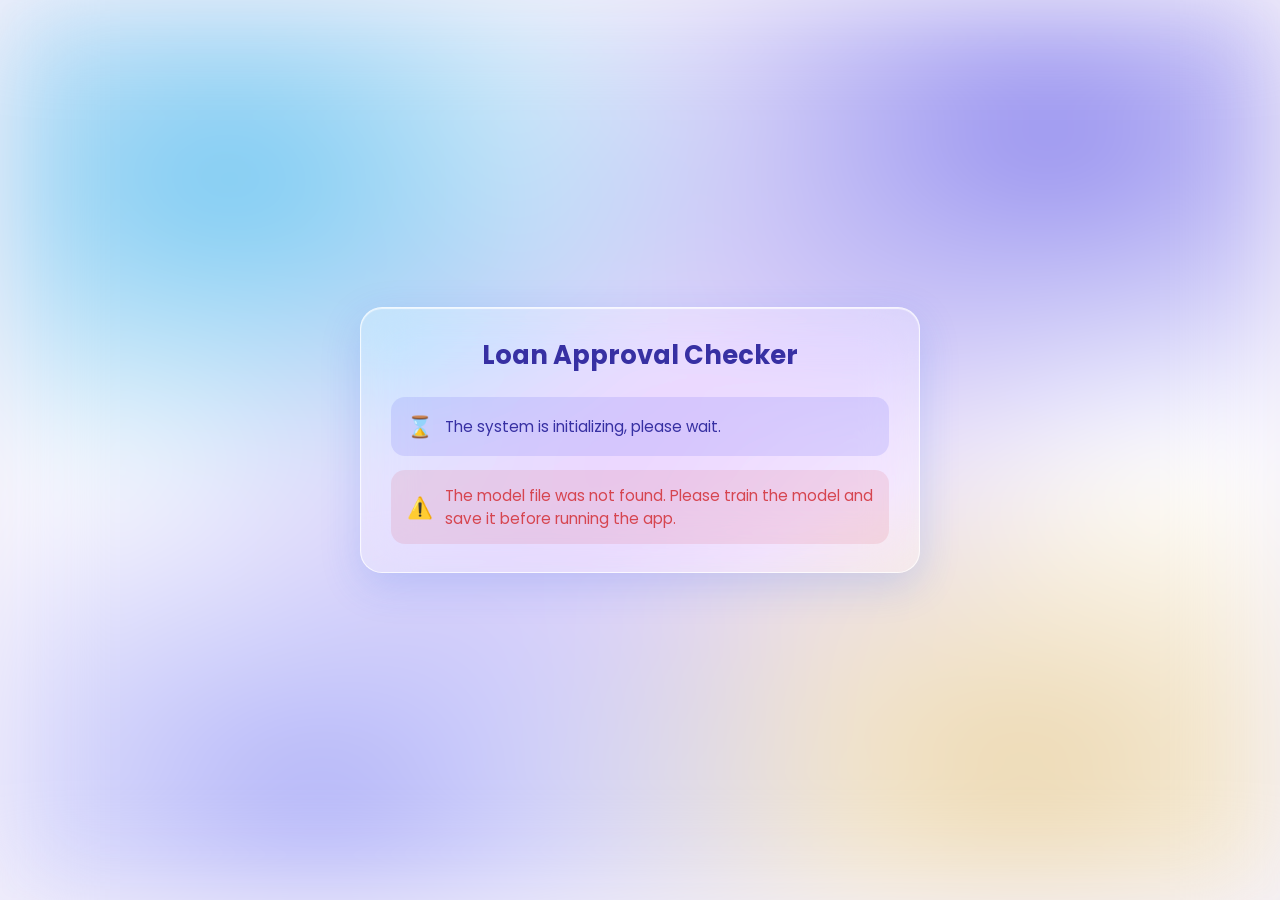
<file: templates/model_missing.html>
<!doctype html>
<html lang="en">
<head>
<meta charset="utf-8">
<meta name="viewport" content="width=device-width, initial-scale=1">
<title>Loan Approval Prediction</title>
<link rel="preconnect" href="https://fonts.googleapis.com">
<link rel="preconnect" href="https://fonts.gstatic.com" crossorigin>
<link href="https://fonts.googleapis.com/css2?family=Poppins:wght@400;500;600;700&family=Assistant:wght@400;500;600;700&display=swap" rel="stylesheet">
<link rel="stylesheet" href="/static/css/style.css">
</head>
<body>

<div class="status-shell">
  <div class="glass-card status-card">
    <h1>Loan Approval Checker</h1>
    <div class="status-box status-info">
      <span class="status-icon">&#8987;</span>
      <span>The system is initializing, please wait.</span>
    </div>
    <div class="status-box status-warn">
      <span class="status-icon">&#9888;&#65039;</span>
      <span>The model file was not found. Please train the model and save it before running the app.</span>
    </div>
  </div>
</div>

</body>
</html>
</file>
<file: static/css/style.css>
:root {
  --glass-bg: rgba(255, 255, 255, 0.28);
  --glass-border: rgba(255, 255, 255, 0.75);
  --glass-shadow: 0 12px 40px rgba(37, 99, 235, 0.18);
  --accent: #6366f1;
  --accent-dark: #3730a3;
  --accent-soft: rgba(99, 102, 241, 0.16);
  --gold: #d8ae5e;
  --pink: #7c3aed;
  --blue: #0ea5e9;
  --text-main: #2e2540;
  --text-muted: #6b6480;
  --danger: #d64550;
  --success: #1f9d55;
  --input-bg: rgba(255, 255, 255, 0.55);
  --radius-lg: 22px;
  --radius-md: 14px;
  --glass-blur: blur(26px) saturate(180%);
}

* { box-sizing: border-box; }

html, body { height: 100%; }

body {
  margin: 0;
  min-height: 100vh;
  font-family: 'Poppins', 'Assistant', sans-serif;
  color: var(--text-main);
  background: #f5f1fb;
  position: relative;
  overflow-x: hidden;
}

/* Liquid, colorful blobs behind everything - glass only reads as "glass"
   when there's something vivid underneath for it to blur and refract. */
body::before {
  content: '';
  position: fixed;
  inset: 0;
  z-index: -1;
  background:
    radial-gradient(55% 50% at 18% 20%, rgba(14, 165, 233, 0.55), transparent 72%),
    radial-gradient(58% 52% at 82% 15%, rgba(79, 70, 229, 0.6), transparent 72%),
    radial-gradient(60% 55% at 25% 88%, rgba(99, 102, 241, 0.5), transparent 72%),
    radial-gradient(55% 50% at 80% 85%, rgba(216, 174, 94, 0.5), transparent 72%),
    radial-gradient(50% 45% at 50% 50%, rgba(124, 58, 237, 0.28), transparent 75%),
    linear-gradient(160deg, #f5f1fb, #ffffff 60%);
  filter: blur(50px);
  animation: drift 22s ease-in-out infinite alternate;
}

@keyframes drift {
  from { transform: scale(1) translate(0, 0); }
  to { transform: scale(1.08) translate(-2%, 2%); }
}

html[dir="rtl"] body { font-family: 'Assistant', 'Poppins', sans-serif; }

/* ---------- Top bar / page title ---------- */
.topbar {
  display: flex;
  align-items: center;
  padding: 18px 28px 0;
}

.page-title-row {
  display: flex;
  align-items: center;
  justify-content: center;
  gap: 10px;
  margin: 4px 0 22px;
}

.page-title {
  margin: 0;
  font-weight: 700;
  font-size: 2rem;
  letter-spacing: 0.01em;
  background: linear-gradient(90deg, var(--accent-dark), var(--pink), var(--gold));
  -webkit-background-clip: text;
  background-clip: text;
  color: transparent;
}

.version-badge {
  display: inline-block;
  padding: 3px 10px;
  border-radius: 999px;
  background: var(--accent-soft);
  color: var(--accent-dark);
  font-size: 0.75rem;
  font-weight: 700;
  align-self: center;
  margin-top: 6px;
}
.version-badge.hidden { display: none; }

.currency-toggle {
  width: 42px;
  height: 42px;
  border-radius: 50%;
  border: 1px solid var(--glass-border);
  background: var(--glass-bg);
  backdrop-filter: var(--glass-blur);
  -webkit-backdrop-filter: var(--glass-blur);
  box-shadow: var(--glass-shadow), inset 0 1px 1px rgba(255,255,255,0.8);
  font-weight: 700;
  font-size: 1.1rem;
  color: var(--accent-dark);
  cursor: pointer;
  transition: transform 0.15s ease;
}
.currency-toggle:hover { transform: scale(1.08); }

/* ---------- Shell / sidebar ---------- */
.app-shell {
  display: flex;
  gap: 20px;
  padding: 0 28px 28px;
  align-items: flex-start;
}

.sidebar {
  display: flex;
  flex-direction: column;
  gap: 8px;
  width: 220px;
  flex-shrink: 0;
  background: var(--glass-bg);
  backdrop-filter: var(--glass-blur);
  -webkit-backdrop-filter: var(--glass-blur);
  border: 1px solid var(--glass-border);
  border-radius: var(--radius-lg);
  box-shadow: var(--glass-shadow), inset 0 1px 1px rgba(255,255,255,0.7);
  padding: 14px;
  position: sticky;
  top: 20px;
}

.nav-item {
  display: flex;
  align-items: center;
  gap: 12px;
  border: none;
  background: rgba(255, 255, 255, 0.3);
  padding: 10px 12px;
  border-radius: var(--radius-md);
  font-size: 0.95rem;
  font-weight: 500;
  font-family: inherit;
  color: var(--text-muted);
  cursor: pointer;
  text-align: start;
  transition: background 0.15s ease, color 0.15s ease, transform 0.15s ease;
}
.nav-item:hover { background: rgba(255, 255, 255, 0.55); color: var(--accent-dark); transform: translateY(-1px); }
.nav-item.active { background: linear-gradient(135deg, var(--accent), var(--blue)); color: #fff; box-shadow: 0 6px 16px rgba(91,33,182,0.35); }

.nav-icon-badge {
  display: flex;
  align-items: center;
  justify-content: center;
  width: 30px;
  height: 30px;
  flex-shrink: 0;
  border-radius: 9px;
  background: linear-gradient(135deg, var(--pink), var(--accent));
  box-shadow: 0 3px 8px rgba(91,33,182,0.3);
}
.nav-item.active .nav-icon-badge { background: linear-gradient(135deg, #fff, #fff); }
.nav-item.active .nav-icon-badge .nav-icon { -webkit-text-fill-color: initial; color: var(--accent-dark); }
.nav-icon { font-size: 0.95rem; color: #fff; }

.content { flex: 1; min-width: 0; }

.window { display: none; }
.window.active { display: block; animation: fade-in 0.2s ease; }

@keyframes fade-in {
  from { opacity: 0; transform: translateY(4px); }
  to { opacity: 1; transform: translateY(0); }
}

/* ---------- Glass card ---------- */
.glass-card {
  background: var(--glass-bg);
  backdrop-filter: var(--glass-blur);
  -webkit-backdrop-filter: var(--glass-blur);
  border: 1px solid var(--glass-border);
  border-radius: var(--radius-lg);
  box-shadow: var(--glass-shadow), inset 0 1px 1px rgba(255,255,255,0.7);
  padding: 28px 30px;
  margin-bottom: 20px;
}

.eligibility-grid {
  display: flex;
  gap: 20px;
  align-items: flex-start;
  flex-wrap: wrap;
}
.eligibility-grid .form-card,
.eligibility-grid .look-within-card {
  flex: 1 1 420px;
  min-width: 320px;
  margin-bottom: 0;
}

.glass-card h1, .glass-card h2 { margin: 0 0 4px; font-size: 1.4rem; }
.glass-card h2 { font-size: 1.25rem; color: var(--accent-dark); }
.glass-card h3 { margin: 18px 0 8px; font-size: 0.95rem; color: var(--text-muted); }
.subtitle { color: var(--text-muted); margin: 0 0 20px; font-size: 0.9rem; }

/* Shown only when a "Try Your Own Data" session is active, to separate its
   own stats card from the real deployed model's section right below it. */
.section-original-label {
  margin: 4px 0 16px;
  font-size: 0.85rem;
  font-weight: 600;
  letter-spacing: 0.03em;
  text-transform: uppercase;
  color: var(--text-muted);
}

/* ---------- Look From Within ---------- */
.look-within-viz {
  display: flex;
  align-items: center;
  justify-content: space-between;
  gap: 6px;
  padding: 24px 4px;
}
.lw-node {
  display: flex;
  flex-direction: column;
  align-items: center;
  gap: 8px;
  font-size: 0.78rem;
  color: var(--text-muted);
  font-weight: 600;
  flex-shrink: 0;
}
.lw-icon {
  font-size: 1.6rem;
  width: 56px;
  height: 56px;
  display: flex;
  align-items: center;
  justify-content: center;
  border-radius: 50%;
  background: var(--glass-bg);
  border: 1px solid var(--glass-border);
  box-shadow: var(--glass-shadow);
}
.lw-kernel-shape {
  width: 64px;
  height: 64px;
  clip-path: polygon(50% 0%, 100% 25%, 100% 75%, 50% 100%, 0% 75%, 0% 25%);
  background: linear-gradient(135deg, var(--pink), var(--accent), var(--blue));
  background-size: 200% 200%;
  animation: kernel-pulse 3.5s ease-in-out infinite;
  box-shadow: 0 0 24px rgba(139, 92, 246, 0.55);
}
@keyframes kernel-pulse {
  0%, 100% { background-position: 0% 50%; transform: scale(1) rotate(0deg); }
  50% { background-position: 100% 50%; transform: scale(1.08) rotate(6deg); }
}
.lw-flow {
  flex: 1;
  height: 3px;
  min-width: 24px;
  border-radius: 2px;
  background: linear-gradient(90deg, transparent, var(--accent) 20%, var(--pink) 50%, var(--accent) 80%, transparent);
  background-size: 200% 100%;
  animation: flow-sweep 2.2s linear infinite;
}
@keyframes flow-sweep {
  from { background-position: 200% 0; }
  to { background-position: -200% 0; }
}
.lw-caption { color: var(--text-muted); font-size: 0.85rem; margin: 4px 0 0; line-height: 1.5; }

/* ---------- Form fields ---------- */
.field { margin-bottom: 16px; }
.field label { display: block; font-size: 0.85rem; color: var(--text-muted); margin-bottom: 6px; }
.field-label-row { display: flex; align-items: baseline; gap: 6px; margin-bottom: 6px; }
.field-label-row label { margin-bottom: 0; }

.stepper {
  display: flex;
  align-items: center;
  background: var(--input-bg);
  border: 1px solid var(--glass-border);
  border-radius: var(--radius-md);
  overflow: hidden;
}
.stepper input {
  flex: 1;
  border: none;
  background: transparent;
  padding: 12px 10px;
  font-size: 1rem;
  font-family: inherit;
  color: var(--text-main);
  text-align: center;
  -moz-appearance: textfield;
}
.stepper input::-webkit-outer-spin-button,
.stepper input::-webkit-inner-spin-button { -webkit-appearance: none; margin: 0; }

.stepper button {
  width: 42px;
  height: 44px;
  border: none;
  background: var(--accent-soft);
  color: var(--accent-dark);
  font-size: 1.2rem;
  cursor: pointer;
}
.stepper button:hover { background: rgba(139, 92, 246, 0.28); }

.currency-hint {
  color: var(--accent-dark);
  font-weight: 600;
  font-size: 0.85rem;
  margin-inline-start: 4px;
}

.field select {
  width: 100%;
  padding: 12px 10px;
  border-radius: var(--radius-md);
  border: 1px solid var(--glass-border);
  background: var(--input-bg);
  font-family: inherit;
  font-size: 1rem;
  color: var(--text-main);
}

.field.invalid .stepper, .field.invalid select { border-color: var(--danger); }
.field-hint { font-size: 0.75rem; color: var(--text-muted); margin-top: 4px; min-height: 1em; }
.field.invalid .field-hint { color: var(--danger); }

.derived-value {
  padding: 12px 14px;
  border-radius: var(--radius-md);
  background: var(--accent-soft);
  border: 1px dashed var(--glass-border);
  color: var(--accent-dark);
  font-weight: 600;
  font-size: 1rem;
}
.field-derived.invalid .derived-value { border-color: var(--danger); color: var(--danger); }

.spinner {
  display: inline-block;
  width: 14px;
  height: 14px;
  border: 2px solid var(--accent-soft);
  border-top-color: var(--accent-dark);
  border-radius: 50%;
  animation: spin 0.7s linear infinite;
  margin-inline-end: 8px;
  vertical-align: middle;
}
@keyframes spin { to { transform: rotate(360deg); } }

.cta-button {
  width: 100%;
  padding: 15px;
  margin-top: 6px;
  border: none;
  border-radius: var(--radius-md);
  background: linear-gradient(90deg, var(--accent), var(--accent-dark));
  color: #fff;
  font-family: inherit;
  font-size: 1rem;
  font-weight: 600;
  cursor: pointer;
  box-shadow: 0 8px 20px rgba(124,58,237,0.35);
  transition: transform 0.15s ease;
}
.cta-button:hover { transform: translateY(-1px); }

.form-disclaimer { margin: 10px 0 0; font-size: 0.72rem; color: var(--text-muted); text-align: center; }

/* ---------- Try Your Own Data ---------- */
.custom-columns-hint { font-size: 0.78rem; color: var(--text-muted); background: var(--accent-soft); padding: 8px 12px; border-radius: var(--radius-md); }
.custom-upload-row { display: flex; gap: 10px; margin-top: 14px; flex-wrap: wrap; }
.custom-upload-row input[type="file"] {
  flex: 1;
  min-width: 200px;
  padding: 10px 12px;
  border-radius: var(--radius-md);
  border: 1px solid var(--glass-border);
  background: var(--input-bg);
  font-family: inherit;
  font-size: 0.85rem;
  color: var(--text-main);
}
.cta-button-secondary {
  padding: 10px 20px;
  border: 1px solid var(--accent);
  border-radius: var(--radius-md);
  background: var(--accent-soft);
  color: var(--accent-dark);
  font-family: inherit;
  font-size: 0.9rem;
  font-weight: 600;
  cursor: pointer;
  white-space: nowrap;
}
.cta-button-secondary:disabled { opacity: 0.6; cursor: default; }
.custom-upload-error { color: var(--danger); font-size: 0.82rem; margin: 10px 0 0; }

.custom-model-result { margin-top: 18px; padding-top: 16px; border-top: 1px dashed var(--glass-border); }
.custom-compare-row { display: flex; gap: 16px; flex-wrap: wrap; }
.custom-compare-item {
  flex: 1;
  min-width: 130px;
  background: var(--glass-bg);
  border: 1px solid var(--glass-border);
  border-radius: var(--radius-md);
  padding: 12px 14px;
  text-align: center;
}
.custom-compare-label { display: block; font-size: 0.78rem; color: var(--text-muted); margin-bottom: 4px; }
.custom-compare-value { font-size: 1.2rem; font-weight: 700; color: var(--accent-dark); }
.custom-rows-note { font-size: 0.78rem; color: var(--text-muted); margin: 10px 0 0; }
.custom-toggle-row { display: flex; align-items: center; gap: 8px; margin-top: 14px; font-size: 0.9rem; cursor: pointer; }
.custom-toggle-row input { width: 17px; height: 17px; cursor: pointer; }
.custom-model-badge { color: var(--accent-dark); background: var(--accent-soft); padding: 2px 8px; border-radius: 999px; font-size: 0.75rem; font-weight: 600; }

/* ---------- Result panel ---------- */
.result-panel { margin-top: 22px; padding-top: 18px; border-top: 1px solid var(--glass-border); }
.result-panel.hidden, .hidden { display: none !important; }

.result-headline { font-size: 1.3rem; font-weight: 700; margin-bottom: 6px; }
.result-headline.approved { color: var(--success); }
.result-headline.denied { color: var(--danger); }
.result-confidence { color: var(--text-muted); font-size: 0.9rem; margin-bottom: 10px; }

.why-toggle {
  border: 1px solid var(--glass-border);
  background: var(--accent-soft);
  color: var(--accent-dark);
  padding: 8px 14px;
  border-radius: var(--radius-md);
  font-family: inherit;
  cursor: pointer;
  font-size: 0.85rem;
}

.explanation-sentence {
  margin-top: 12px;
  padding: 12px 14px;
  border-radius: var(--radius-md);
  background: rgba(255,255,255,0.4);
  border: 1px solid var(--glass-border);
  font-size: 0.88rem;
  line-height: 1.5;
  color: var(--text-main);
}

.contributions { margin: 14px 0 0; padding: 0; list-style: none; }
.contributions li {
  display: flex;
  justify-content: space-between;
  padding: 8px 0;
  border-bottom: 1px dashed var(--glass-border);
  font-size: 0.88rem;
}
.contributions li .positive { color: var(--success); }
.contributions li .negative { color: var(--danger); }

/* Keeps numbers (esp. negative ones) reading left-to-right even inside an
   RTL page, so the minus sign doesn't visually jump to the wrong side. */
.ltr-num { direction: ltr; unicode-bidi: isolate; display: inline-block; }

/* ---------- Model data window ---------- */
.stat-row { display: flex; flex-wrap: wrap; gap: 16px; margin-bottom: 20px; }
.stat-card {
  flex: 1;
  min-width: 160px;
  background: var(--glass-bg);
  backdrop-filter: var(--glass-blur);
  -webkit-backdrop-filter: var(--glass-blur);
  border: 1px solid var(--glass-border);
  border-radius: var(--radius-lg);
  box-shadow: var(--glass-shadow), inset 0 1px 1px rgba(255,255,255,0.7);
  padding: 18px 20px;
}
.stat-card .stat-label { font-size: 0.78rem; color: var(--text-muted); margin-bottom: 6px; }
.stat-card .stat-value { font-size: 1.3rem; font-weight: 700; color: var(--accent-dark); }

.feature-list { display: grid; grid-template-columns: repeat(auto-fill, minmax(220px, 1fr)); gap: 12px; }
.feature-item {
  background: var(--input-bg);
  border: 1px solid var(--glass-border);
  border-radius: var(--radius-md);
  padding: 12px 14px;
}
.feature-item .fname { font-weight: 600; font-size: 0.88rem; }
.feature-item .frange { font-size: 0.78rem; color: var(--text-muted); margin-top: 4px; }

.table-wrap { overflow-x: auto; }
table { width: 100%; border-collapse: collapse; font-size: 0.85rem; }
table th, table td { padding: 8px 10px; text-align: start; border-bottom: 1px solid var(--glass-border); white-space: nowrap; }
table th { color: var(--text-muted); font-weight: 600; }

.advanced-toggle {
  border: none;
  background: transparent;
  font-size: 1.15rem;
  font-weight: 600;
  color: var(--accent-dark);
  cursor: pointer;
  padding: 0;
}
.advanced-content { margin-top: 14px; }

/* ---------- Model Dashboard window ---------- */
.dashboard-hero {
  display: flex;
  align-items: center;
  gap: 24px;
}
.dashboard-hero-shape {
  width: 72px;
  height: 72px;
  flex-shrink: 0;
  clip-path: polygon(50% 0%, 100% 25%, 100% 75%, 50% 100%, 0% 75%, 0% 25%);
  background: linear-gradient(135deg, var(--blue), var(--accent), var(--pink));
  background-size: 200% 200%;
  animation: kernel-pulse 3.5s ease-in-out infinite;
  box-shadow: 0 0 24px rgba(99, 102, 241, 0.5);
}
.dashboard-hero-text h2 { margin-bottom: 6px; }
.dashboard-badge {
  display: inline-block;
  padding: 4px 12px;
  border-radius: 999px;
  background: var(--accent-soft);
  color: var(--accent-dark);
  font-size: 0.78rem;
  font-weight: 700;
}
.dashboard-hero-text .subtitle { margin: 10px 0 0; }

.dashboard-grid-3, .dashboard-grid-2 {
  display: grid;
  gap: 20px;
  margin-bottom: 20px;
}
.dashboard-grid-3 { grid-template-columns: repeat(3, 1fr); }
.dashboard-grid-2 { grid-template-columns: repeat(2, 1fr); }
.dashboard-grid-3 .glass-card, .dashboard-grid-2 .glass-card { margin-bottom: 0; }

.detail-list { display: flex; flex-direction: column; gap: 4px; }
.detail-row {
  display: flex;
  justify-content: space-between;
  gap: 12px;
  padding: 8px 0;
  border-bottom: 1px dashed var(--glass-border);
  font-size: 0.85rem;
}
.detail-row:last-child { border-bottom: none; }
.detail-label { color: var(--text-muted); }
.detail-value { font-weight: 600; }

.api-list { display: flex; flex-direction: column; gap: 8px; margin-bottom: 14px; }
.api-row { display: flex; align-items: center; gap: 10px; font-size: 0.8rem; flex-wrap: wrap; }
.api-method {
  flex-shrink: 0;
  width: 46px;
  text-align: center;
  padding: 2px 0;
  border-radius: 6px;
  font-weight: 700;
  font-size: 0.7rem;
  color: #fff;
}
.api-method-get { background: var(--blue); }
.api-method-post { background: var(--gold); }
.api-path { font-family: 'Courier New', monospace; color: var(--accent-dark); }
.api-desc { color: var(--text-muted); }

.cta-link {
  display: inline-block;
  margin-top: 4px;
  padding: 8px 16px;
  border-radius: var(--radius-md);
  background: var(--accent-soft);
  color: var(--accent-dark);
  font-weight: 600;
  font-size: 0.85rem;
  text-decoration: none;
}
.cta-link:hover { background: rgba(99, 102, 241, 0.28); }

.chart-wrap { position: relative; height: 280px; margin-top: 10px; }

.boundary-image {
  display: block;
  width: 100%;
  max-width: 900px;
  margin: 14px auto 0;
  border-radius: var(--radius-md);
}
.boundary-caveat {
  margin: 12px auto 0;
  max-width: 900px;
  font-size: 0.78rem;
  color: var(--text-muted);
  line-height: 1.5;
  text-align: center;
}

.cm-correct { color: var(--success); font-weight: 700; }

/* ---------- Logs window ---------- */
.logs-gate { max-width: 460px; margin: 40px auto; text-align: center; }
.logs-gate-row { display: flex; gap: 10px; margin-top: 16px; }
.logs-gate-row input {
  flex: 1;
  padding: 12px 14px;
  border-radius: var(--radius-md);
  border: 1px solid var(--glass-border);
  background: var(--input-bg);
  font-family: inherit;
  font-size: 1rem;
  color: var(--text-main);
}
.logs-gate-error { color: var(--danger); font-size: 0.85rem; margin-top: 12px; }

.logs-header { display: flex; align-items: center; justify-content: space-between; flex-wrap: wrap; gap: 10px; }
.logs-header h2 { margin: 0; }

.log-status-ok { color: var(--success); font-weight: 700; }
.log-status-warn { color: var(--gold); font-weight: 700; }
.log-status-error { color: var(--danger); font-weight: 700; }
.log-error-cell { color: var(--danger); font-size: 0.78rem; white-space: normal; max-width: 320px; }

/* ---------- Model-missing status page ---------- */
.status-shell { display: flex; align-items: center; justify-content: center; min-height: 100vh; padding: 24px; }
.status-card { max-width: 560px; width: 100%; text-align: center; }
.status-card h1 { margin: 0 0 22px; font-size: 1.6rem; color: var(--accent-dark); }
.status-box { display: flex; align-items: center; gap: 12px; text-align: start; padding: 14px 16px; border-radius: var(--radius-md); margin-bottom: 14px; font-size: 0.95rem; }
.status-box:last-child { margin-bottom: 0; }
.status-box .status-icon { flex-shrink: 0; font-size: 1.3rem; }
.status-box.status-info { background: var(--accent-soft); color: var(--accent-dark); }
.status-box.status-warn { background: rgba(214, 69, 80, 0.12); color: var(--danger); }

@media (max-width: 960px) {
  .dashboard-grid-3 { grid-template-columns: 1fr; }
  .dashboard-grid-2 { grid-template-columns: 1fr; }
}

@media (max-width: 720px) {
  .app-shell { flex-direction: column; }
  .sidebar { width: 100%; flex-direction: row; position: static; }
  .page-title { font-size: 1.5rem; }
}
</file>
